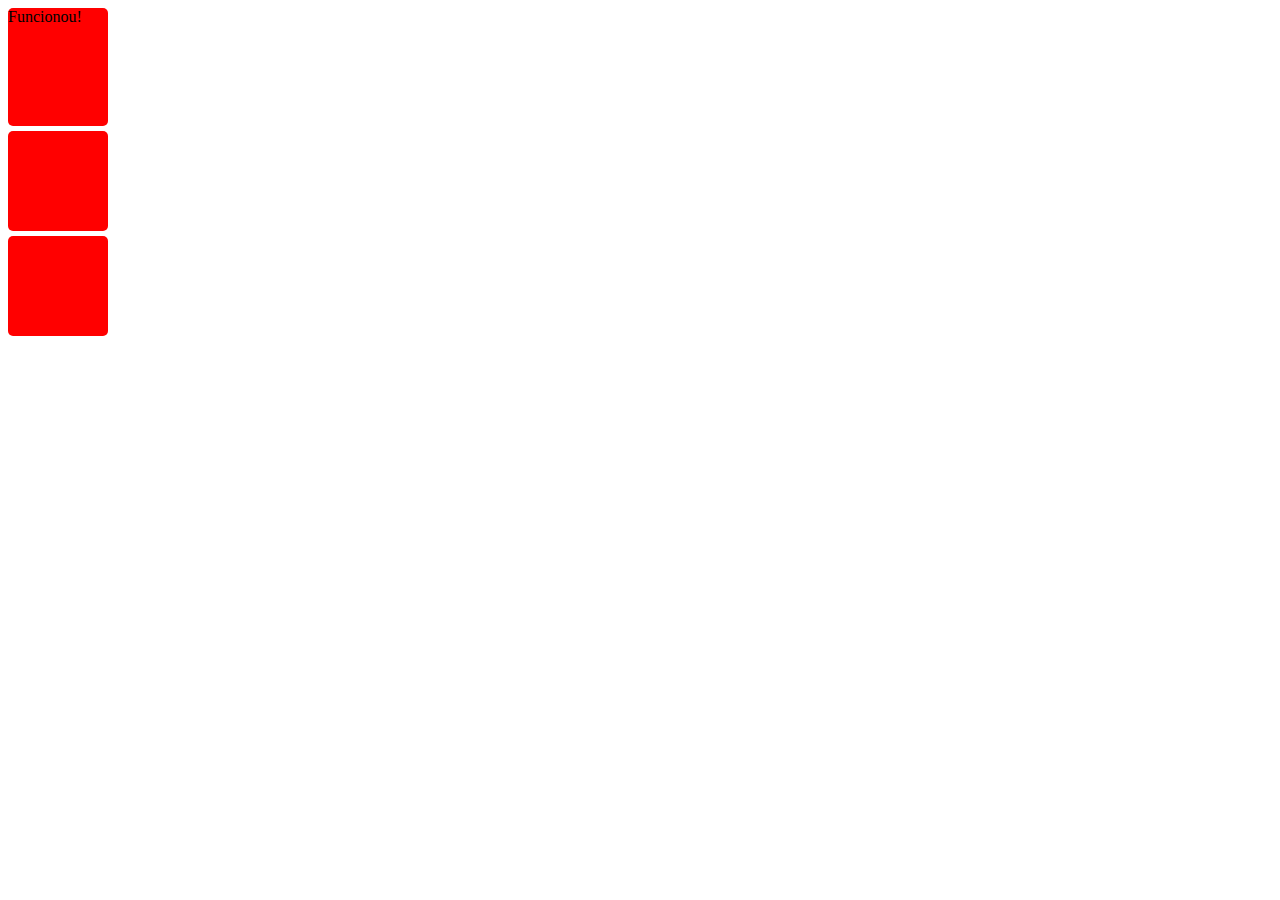
<file: SitePedro/index.html>
<!DOCTYPE html>
<html ng-app="sitePedro">
<head>
	<title>Site Pedro</title>
	<link rel="stylesheet" href="css/style-sheet.css" type="text/css"/>
	<script src="script/angular.js"></script>
	<script src="script/script.js"></script>
</head>
<body ng-controller="sitePedroController">
<div>
	{{message}}
	<div>
		
	</div>
	<div>
		
	</div>
	<div>
		
	</div>
</div>
</body>
</html>
</file>
<file: SitePedro/css/style-sheet.css>
div {
    height:100px;
    width:100px;
    background-color:#FF0000;
    border-radius:5px;
    margin-bottom:5px;
}

#green {
    background-color:#008800;
}
</file>
